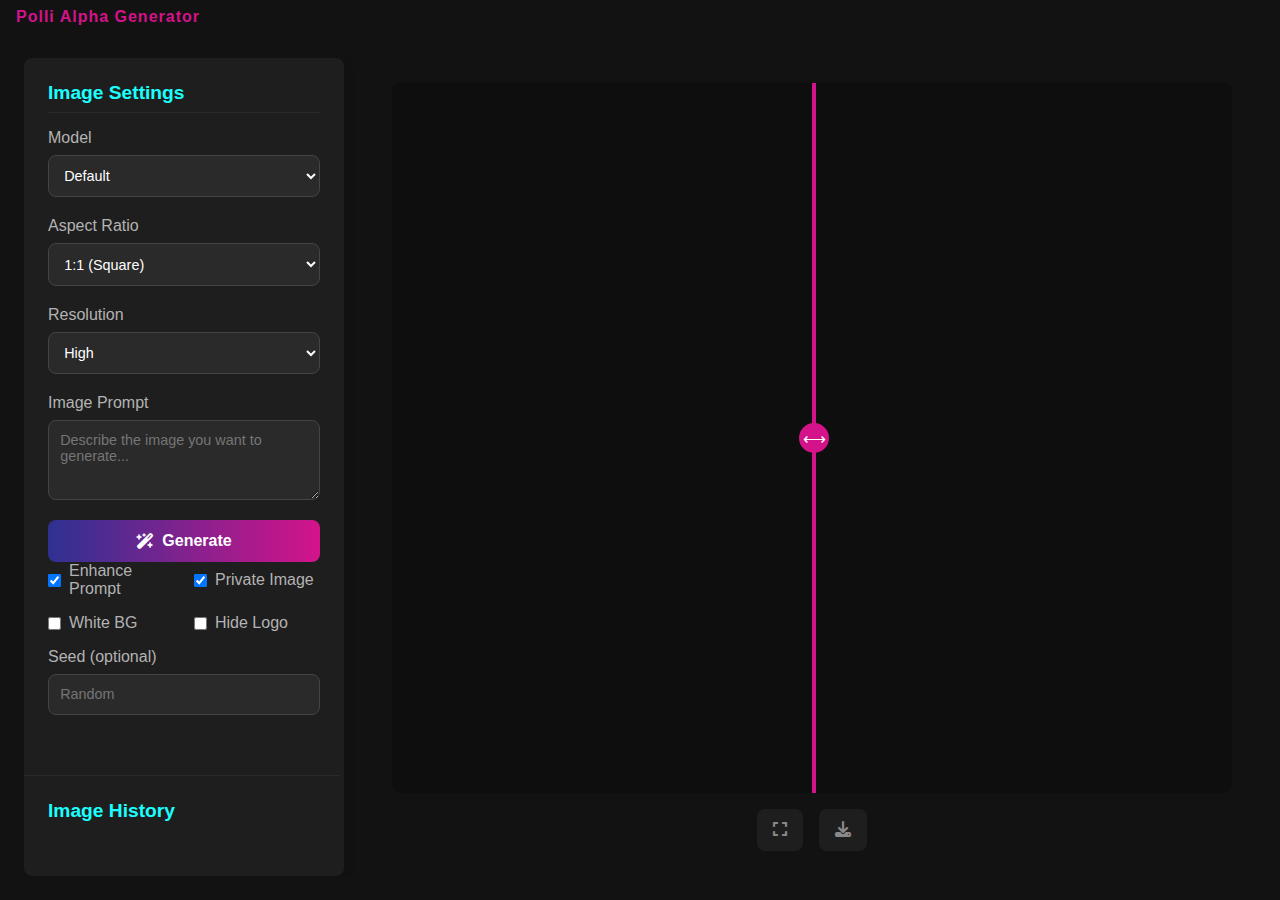
<file: index.html>
<!DOCTYPE html>
<html lang="en">
<head>
    <meta charset="UTF-8">
    <meta name="viewport" content="width=device-width, initial-scale=1.0">
    <title>Polli Alpha Generator</title>
    
    <!-- Primary Meta Tags -->
    <meta name="title" content="Polli Alpha Generator">
    <meta name="description" content="Generate high-quality images with automatic transparent backgrounds using the Pollinations API.">
    
    <!-- Open Graph / Facebook -->
    <meta property="og:type" content="website">
    <meta property="og:url" content="https://www.interzone.art.br/polli_alpha/">
    <meta property="og:title" content="Polli Alpha Generator">
    <meta property="og:description" content="Generate high-quality images with automatic transparent backgrounds using the Pollinations API.">
    <meta property="og:image" content="https://www.interzone.art.br/polli_alpha/polli_alpha_thumb.png">
    
    <!-- Twitter -->
    <meta property="twitter:card" content="summary_large_image">
    <meta property="twitter:url" content="https://www.interzone.art.br/polli_alpha/">
    <meta property="twitter:title" content="Polli Alpha Generator">
    <meta property="twitter:description" content="Generate high-quality images with automatic transparent backgrounds using the Pollinations API.">
    <meta property="twitter:image" content="https://www.interzone.art.br/polli_alpha/polli_alpha_thumb.png">
    
    <!-- Stylesheets -->
    <link rel="stylesheet" href="styles.css">
    <link rel="stylesheet" href="https://cdnjs.cloudflare.com/ajax/libs/font-awesome/6.4.0/css/all.min.css">
</head>
<body>
    <header>
        <div class="logo">
            <h1>Polli Alpha Generator</h1>
        </div>
    </header>

    <main>
        <div class="container">
            <aside class="sidebar">
                <div class="settings-panel">
                    <h3>Image Settings</h3>
                    
                    <div class="setting-group">
                        <label for="model-select">Model</label>
                        <select id="model-select">
                            <option value="" selected>Default</option>
                            <option value="flux">Flux</option>
                            <option value="turbo">Turbo</option>
                        </select>
                    </div>

                    <div class="setting-group">
                        <label for="aspect-ratio-select">Aspect Ratio</label>
                        <select id="aspect-ratio-select">
                            <option value="1:1" selected>1:1 (Square)</option>
                            <option value="9:16">9:16 (Portrait)</option>
                            <option value="3:4">3:4 (Portrait)</option>
                            <option value="4:3">4:3 (Landscape)</option>
                            <option value="16:9">16:9 (Landscape)</option>
                        </select>
                    </div>

                    <div class="setting-group">
                        <label for="resolution-select">Resolution</label>
                        <select id="resolution-select">
                            <option value="high" selected>High</option>
                            <option value="medium">Medium</option>
                            <option value="low">Low</option>
                        </select>
                    </div>
                    
                    <div class="prompt-container">
                        <div class="setting-group">
                            <label for="prompt-input">Image Prompt</label>
                            <textarea id="prompt-input" placeholder="Describe the image you want to generate..."></textarea>
                        </div>
                        <button id="generate-btn"><i class="fas fa-wand-magic-sparkles"></i> Generate</button>
                    </div>

                    <div class="checkbox-row">
                        <div class="setting-group checkbox">
                            <input type="checkbox" id="enhance-prompt" checked>
                            <label for="enhance-prompt">Enhance Prompt</label>
                        </div>
                        <div class="setting-group checkbox">
                            <input type="checkbox" id="private-image" checked>
                            <label for="private-image">Private Image</label>
                        </div>
                    </div>
                    <div class="checkbox-row">
                        <div class="setting-group checkbox">
                            <input type="checkbox" id="white-bg">
                            <label for="white-bg">White BG</label>
                        </div>
                        <div class="setting-group checkbox">
                            <input type="checkbox" id="no-logo">
                            <label for="no-logo">Hide Logo</label>
                        </div>
                    </div>

                    <div class="setting-group">
                        <label for="seed">Seed (optional)</label>
                        <input type="number" id="seed" placeholder="Random">
                    </div>
                </div>
                
                <!-- Thumbnail Gallery -->
                <div class="thumbnail-gallery-container">
                    <h3>Image History</h3>
                    <div id="thumbnail-gallery" class="thumbnail-gallery"></div>
                </div>
            </aside>

            <section class="content">
                <div class="image-container">
                    <div class="image-view">
                        <div class="original-image-container">
                            <img id="original-image">
                        </div>
                        <div class="transparent-image-container">
                            <img id="transparent-image">
                        </div>
                        <div id="slider-handle" class="slider-handle">
                            <div class="slider-line"></div>
                        </div>
                    </div>
                    <div class="image-controls">
                        <button id="enlarge-btn" class="control-btn" disabled><i class="fas fa-expand"></i></button>
                        <div class="download-container">
                            <button id="download-btn" class="control-btn" disabled><i class="fas fa-download"></i></button>
                            <div class="download-menu">
                                <button id="download-original-btn">Download Original</button>
                                <button id="download-alpha-btn">Download Alpha</button>
                            </div>
                        </div>
                    </div>
                </div>
                <div id="loading-indicator" class="loading-indicator hidden">
                    <div class="spinner"></div>
                    <p>Generating your image...</p>
                </div>
            </section>
        </div>
    </main>

    <div id="modal" class="modal">
        <div class="modal-content">
            <span class="close-modal">&times;</span>
            <img id="modal-image">
        </div>
    </div>

    <script src="script.js"></script>
</body>
</html>
</file>
<file: styles.css>
:root {
    --primary-color: #2e3192;
    --secondary-color: #1bffff;
    --accent-color: #d4138a;
    --dark-bg: #121212;
    --medium-bg: #1e1e1e;
    --light-bg: #2a2a2a;
    --text-color: #ffffff;
    --text-secondary: #b3b3b3;
    --border-radius: 8px;
    --transition: all 0.3s ease;
    --scrollbar-width: 8px;
    --header-height: 40px;
}

* {
    margin: 0;
    padding: 0;
    box-sizing: border-box;
}

html, body {
    height: 100%;
    overflow: hidden; /* Prevent scrolling on the main page */
}

body {
    font-family: 'Segoe UI', Tahoma, Geneva, Verdana, sans-serif;
    background-color: var(--dark-bg);
    color: var(--text-color);
    min-height: 100vh;
    display: flex;
    flex-direction: column;
    overflow-x: hidden;
}

/* Custom Scrollbar */
::-webkit-scrollbar {
    width: var(--scrollbar-width);
    height: var(--scrollbar-width);
}

::-webkit-scrollbar-track {
    background: var(--dark-bg);
    border-radius: var(--border-radius);
}

::-webkit-scrollbar-thumb {
    background: var(--accent-color);
    border-radius: var(--border-radius);
}

::-webkit-scrollbar-thumb:hover {
    background: linear-gradient(var(--accent-color), var(--secondary-color));
}

/* Header Styles */
header {
    background-color: var(--dark-bg);
    color: white;
    padding: 0.5rem 1rem;
    position: sticky;
    top: 0;
    z-index: 10;
    border-bottom: 1px solid var(--border-color);
}

.logo h1 {
    margin: 0;
    font-size: 1rem;
    font-weight: 600;
    letter-spacing: 1px;
    color: var(--accent-color);
}

/* Main Container */
main {
    flex: 1;
    padding: 1.5rem;
    display: flex;
    flex-direction: column;
    height: calc(100vh - var(--header-height));
    overflow: hidden; /* Prevent scrolling in main content */
}

.container {
    display: flex;
    flex: 1;
    gap: 1.5rem;
    height: 100%;
    overflow: hidden; /* Prevent scrolling in container */
}

/* Sidebar Styles */
.sidebar {
    background-color: var(--medium-bg);
    border-radius: var(--border-radius);
    width: 320px;
    height: 100%;
    overflow-y: auto; /* Only enable vertical scrolling in sidebar */
    overflow-x: hidden; /* Hide horizontal scrollbar */
    box-shadow: 0 4px 12px rgba(0, 0, 0, 0.15);
    flex-shrink: 0;
    padding-right: 4px; /* Space for scrollbar */
}

.settings-panel {
    padding: 1.5rem;
    padding-right: calc(1.5rem - 4px); /* Adjust for scrollbar space */
}

.settings-panel h3 {
    font-size: 1.2rem;
    margin-bottom: 1rem;
    color: var(--secondary-color);
    border-bottom: 1px solid var(--light-bg);
    padding-bottom: 0.5rem;
}

.setting-group {
    margin-bottom: 1.25rem;
}

.setting-group label {
    display: block;
    margin-bottom: 0.5rem;
    color: var(--text-secondary);
}

.setting-group input[type="number"],
.setting-group input[type="text"],
.setting-group select,
.setting-group textarea {
    width: 100%;
    padding: 0.7rem;
    background-color: var(--light-bg);
    border: 1px solid #444;
    border-radius: var(--border-radius);
    color: var(--text-color);
    font-size: 0.9rem;
}

.setting-group textarea {
    min-height: 80px;
    resize: vertical;
    font-family: inherit;
}

.setting-group input[type="range"] {
    width: 100%;
    background-color: var(--light-bg);
}

.checkbox-row {
    display: flex;
    gap: 20px;
    margin-bottom: 1rem;
}

.checkbox-row .setting-group.checkbox {
    flex: 1;
    margin: 0;
}

.setting-group.checkbox {
    display: flex;
    align-items: center;
}

.setting-group.checkbox input {
    margin-right: 0.5rem;
}

.setting-group.checkbox label {
    margin-bottom: 0;
}

/* Content Area */
.content {
    flex: 1;
    display: flex;
    flex-direction: column;
    align-items: center;
    justify-content: center;
    position: relative;
    height: 100%;
    overflow: hidden; /* Prevent scrolling in content area */
}

.image-container {
    display: flex;
    flex-direction: column;
    align-items: center;
    justify-content: center;
    background-color: var(--dark-bg);
    border-radius: var(--border-radius);
    padding: 1.5rem;
    width: 100%;
    height: 100%;
    overflow: hidden;
    position: relative;
}

.image-view {
    position: relative;
    width: 100%;
    height: calc(100% - 60px);
    display: flex;
    align-items: center;
    justify-content: center;
    overflow: hidden;
    border-radius: var(--border-radius);
    background-color: rgba(0, 0, 0, 0.2);
}

.original-image-container, .transparent-image-container {
    position: absolute;
    top: 0;
    left: 0;
    width: 100%;
    height: 100%;
    display: flex;
    align-items: center;
    justify-content: center;
    overflow: hidden;
}

.original-image-container {
    clip-path: inset(0 50% 0 0);
    z-index: 1;
}

#original-image, #transparent-image {
    max-width: 100%;
    max-height: 100%;
    object-fit: contain;
    display: none; /* Hide initially */
}

/* Hide the default alt text and icon */
#original-image:not([src]), #transparent-image:not([src]) {
    display: none;
}

.slider-handle {
    position: absolute;
    top: 0;
    left: 50%;
    width: 4px;
    height: 100%;
    background-color: var(--accent-color);
    cursor: ew-resize;
    z-index: 3;
    display: flex;
    justify-content: center;
}

.slider-line {
    width: 100%;
    height: 100%;
    background-color: var(--accent-color);
}

.slider-handle::before {
    content: '';
    position: absolute;
    top: 50%;
    left: 50%;
    transform: translate(-50%, -50%);
    width: 30px;
    height: 30px;
    background-color: var(--accent-color);
    border-radius: 50%;
    transition: var(--transition);
}

.slider-handle::after {
    content: '⟷';
    position: absolute;
    top: 50%;
    left: 50%;
    transform: translate(-50%, -50%);
    color: white;
    font-size: 16px;
}

.image-controls {
    display: flex;
    gap: 1rem;
    margin-top: 1rem;
    justify-content: center;
}

.control-btn {
    background-color: var(--light-bg);
    color: var(--text-color);
    border: none;
    border-radius: var(--border-radius);
    padding: 0.75rem 1rem;
    cursor: pointer;
    transition: var(--transition);
    font-size: 1rem;
}

.control-btn:hover:not(:disabled) {
    background-color: var(--primary-color);
}

.control-btn:disabled {
    opacity: 0.5;
    cursor: not-allowed;
}

/* Prompt Container in Sidebar */
.prompt-container {
    margin-top: 1rem;
    width: 100%;
    border-top: none; /* Remove any top border */
    padding-top: 0; /* Remove any top padding */
}

.prompt-container .setting-group {
    margin-bottom: 0.5rem;
}

#generate-btn, #fix-bg-btn {
    background: linear-gradient(90deg, var(--primary-color), var(--accent-color));
    color: white;
    border: none;
    border-radius: var(--border-radius);
    padding: 0.75rem 1rem;
    cursor: pointer;
    transition: var(--transition);
    font-weight: bold;
    font-size: 1rem;
    display: flex;
    align-items: center;
    justify-content: center;
    gap: 0.5rem;
    width: 100%;
    margin-top: 1rem;
}

#fix-bg-btn {
    background: linear-gradient(90deg, var(--dark-bg), var(--accent-color));
    margin-top: 0.5rem;
}

#generate-btn:hover, #fix-bg-btn:hover {
    transform: translateY(-2px);
    box-shadow: 0 4px 12px rgba(0, 0, 0, 0.3);
}

/* Download menu styles */
.download-container {
    position: relative;
    display: inline-block;
}

.download-menu {
    position: absolute;
    bottom: 100%;
    right: 0;
    background-color: var(--dark-bg);
    border: 1px solid var(--border-color);
    border-radius: var(--border-radius);
    padding: 0.5rem;
    box-shadow: 0 4px 12px rgba(0, 0, 0, 0.3);
    display: none;
    flex-direction: column;
    z-index: 5;
    min-width: 180px;
    margin-bottom: 0.5rem;
}

.download-menu.active {
    display: flex;
}

.download-menu button {
    background: var(--medium-bg);
    color: white;
    border: none;
    border-radius: var(--border-radius);
    padding: 0.5rem 1rem;
    cursor: pointer;
    transition: var(--transition);
    font-size: 0.9rem;
    text-align: left;
    margin-bottom: 0.3rem;
}

.download-menu button:last-child {
    margin-bottom: 0;
}

.download-menu button:hover {
    background-color: var(--accent-color);
}

/* Loading Indicator */
.loading-indicator {
    position: absolute;
    top: 50%;
    left: 50%;
    transform: translate(-50%, -50%);
    display: flex;
    flex-direction: column;
    align-items: center;
    gap: 1rem;
    z-index: 5;
}

.spinner {
    width: 50px;
    height: 50px;
    border: 5px solid rgba(255, 255, 255, 0.1);
    border-left-color: var(--secondary-color);
    border-radius: 50%;
    animation: spin 1s linear infinite;
}

@keyframes spin {
    to {
        transform: rotate(360deg);
    }
}

.hidden {
    display: none;
}

/* Modal */
.modal {
    display: none;
    position: fixed;
    top: 0;
    left: 0;
    width: 100%;
    height: 100%;
    background-color: rgba(0, 0, 0, 0.8);
    z-index: 1000;
    overflow: hidden;
    align-items: center;
    justify-content: center;
}

.modal-content {
    position: relative;
    margin: auto;
    max-width: 90%;
    max-height: 90%;
    animation: modalopen 0.3s;
}

@keyframes modalopen {
    from {
        opacity: 0;
        transform: scale(0.8);
    }
    to {
        opacity: 1;
        transform: scale(1);
    }
}

.close-modal {
    position: absolute;
    top: -40px;
    right: 0;
    color: #fff;
    font-size: 2rem;
    cursor: pointer;
}

#modal-image {
    max-width: 100%;
    max-height: 90vh;
    border-radius: var(--border-radius);
}

/* Thumbnail Gallery */
.thumbnail-gallery-container {
    padding: 1.5rem;
    padding-right: calc(1.5rem - 4px); /* Adjust for scrollbar space */
    border-top: 1px solid var(--light-bg);
    margin-top: 1rem;
}

.thumbnail-gallery-container h3 {
    font-size: 1.2rem;
    margin-bottom: 1rem;
    color: var(--secondary-color);
    padding-bottom: 0.5rem;
}

.thumbnail-gallery {
    display: grid;
    grid-template-columns: repeat(auto-fill, minmax(75px, 1fr));
    gap: 0.75rem;
    max-height: 300px;
    overflow-y: auto;
    padding-right: 4px; /* Space for scrollbar */
}

.thumbnail-item {
    position: relative;
    aspect-ratio: 1/1;
    cursor: pointer;
    border-radius: var(--border-radius);
    overflow: hidden;
    background-color: var(--dark-bg);
    border: 2px solid transparent;
    transition: transform 0.2s ease, border-color 0.2s ease;
}

.thumbnail-item:hover {
    transform: scale(1.05);
    border-color: var(--accent-color);
}

.thumbnail-item.active {
    border-color: var(--secondary-color);
    box-shadow: 0 0 10px rgba(27, 255, 255, 0.5);
}

.thumbnail-item img {
    width: 100%;
    height: 100%;
    object-fit: cover;
}

/* Mobile Responsive */
@media (max-width: 940px) {
    html, body {
        overflow: auto; /* Enable scrolling on mobile */
    }
    
    header {
        height: auto;
    }
    
    main {
        height: auto;
        min-height: calc(100vh - var(--header-height));
        overflow: visible;
    }
    
    .container {
        flex-direction: column;
        height: auto;
        overflow: visible;
    }

    .sidebar {
        width: 100%;
        margin-bottom: 1.5rem;
        max-height: 400px;
    }

    .content {
        height: 500px;
        max-height: 500px;
    }
}

@media (max-width: 600px) {
    header {
        padding: 0.8rem 1rem;
    }

    .logo h1 {
        font-size: 1.4rem;
    }

    main {
        padding: 1rem;
    }

    .content {
        height: 400px;
        max-height: 400px;
    }
}
</file>
